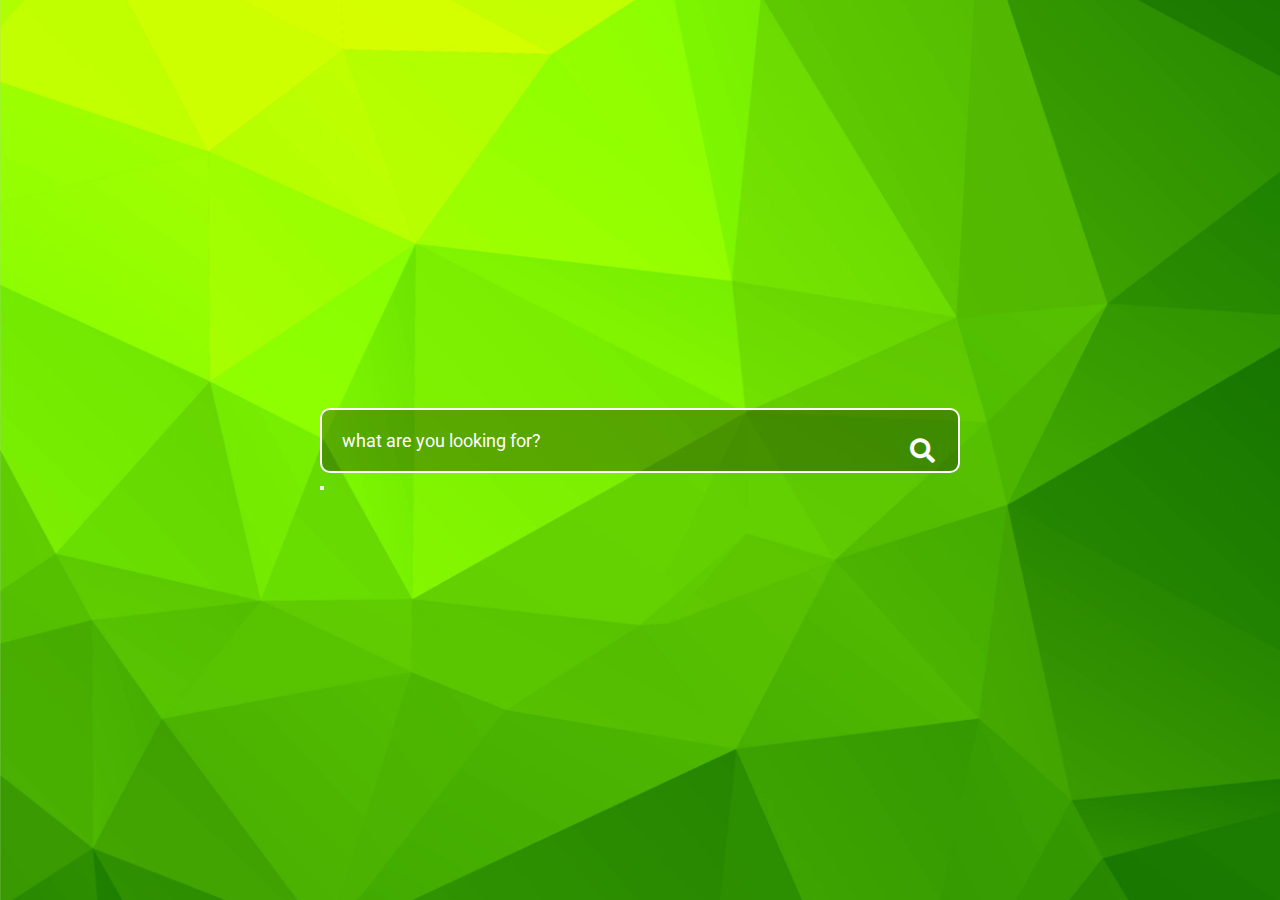
<file: index.html>
<!DOCTYPE html>
<html lang="en">
<head>
	<meta charset="UTF-8">
	<meta name="viewport" content="width=device-width, initial-scale=1.0">
	<title>Transparent Search Box</title>
	<link rel="stylesheet" href="styles.css">
	<link rel="stylesheet" href="https://use.fontawesome.com/releases/v5.6.3/css/all.css">


</head>
<body>
<div class="wrapper">
  <div class="search_box">
	<form action = "demo.py" method = "" >
      <input type="text" placeholder="what are you looking for?">
	  <button type="submit"><i class="fas fa-search"></i></button>
	</form>
  </div>
</div>
</body>
</html>
</file>
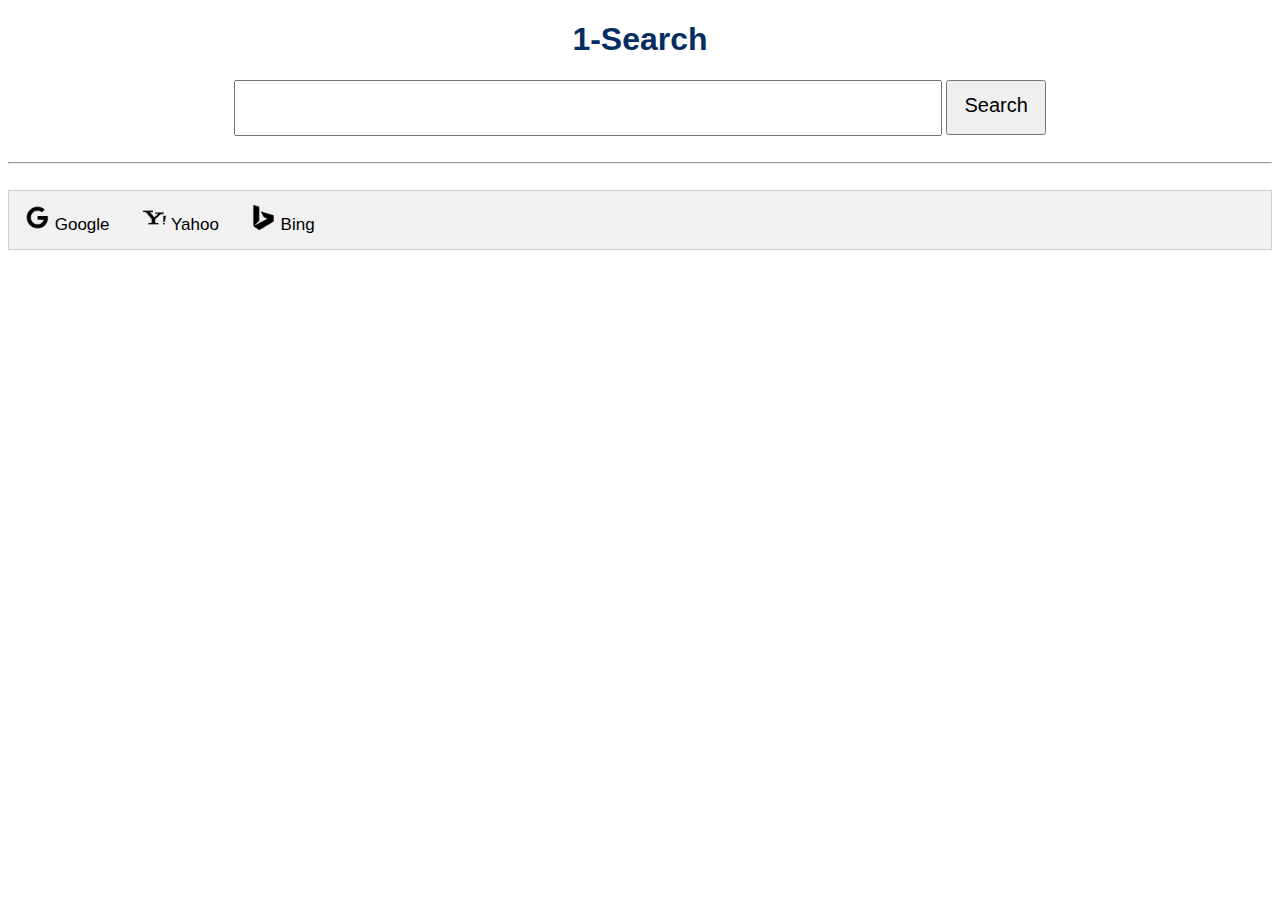
<file: 1Search/index.html>
<!DOCTYPE html>
<html>
<head>
	<title>1-Search</title>
	<link rel="stylesheet" type="text/css" href="css/css.css">
	<script type="text/javascript" src="js/js.js"></script>
</head>
<body>
	<center>

	<h1>1-Search</h1>

	<form action="index.html" onclick="showhide()">
	<input type="text" name="txt_search" id="txt_search">
	<input type="submit" name="btn_search" id="btn_search" value="Search">	
	</form>

	<br><hr><br>
	
	
	<div class="tab" id="main_tab">
	  <button class="tablinks" onclick="openCity(event, 'Google')"> <img src="assets/google_icon.png" height="25px" width="25px"> Google</button>
	  <button class="tablinks" onclick="openCity(event, 'Yahoo')"> <img src="assets/yahoo_icon.png" height="25px" width="25px"> Yahoo</button>
	  <button class="tablinks" onclick="openCity(event, 'Bing')"> <img src="assets/bing_icon.png" height="25px" width="25px"> Bing</button>
	</div>

	<div id="Google"  class="tabcontent">
	  <h3>Google</h3>
	  <p>Google Data List including their data and  url will be dsiplayed here in a list format.</p>
	</div>

	<div id="Yahoo" class="tabcontent">
	  <h3>Yahoo</h3>
	  <p>Yahoo Data List including their data and  url will be dsiplayed here in a list format.</p> 
	</div>

	<div id="Bing" class="tabcontent">
	  <h3>Bing</h3>
	  <p>Bing Data List including their data and  url will be dsiplayed here in a list format.</p>
	</div>

	</center>
</body>
</html>
</file>
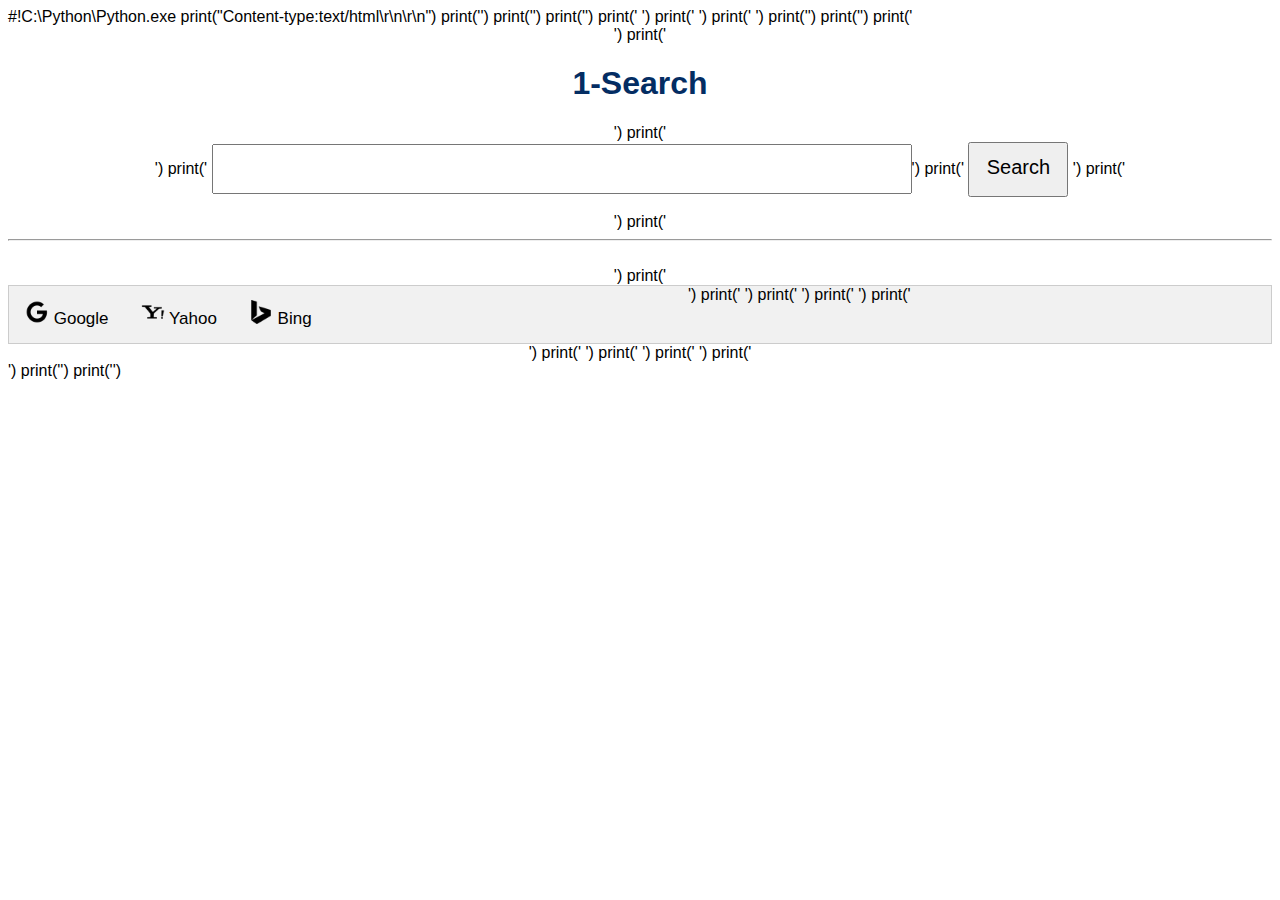
<file: htdocs_1Search/index.html>
#!C:\Python\Python.exe
print("Content-type:text/html\r\n\r\n")
print('<!DOCTYPE html>')
print('<html>')
print('<head>')
print('	<title>1-Search</title>')
print('	<link rel="stylesheet" type="text/css" href="css/css.css">')
print('	<script type="text/javascript" src="js/js.js"></script>')
print('</head>')
print('<body>')
print('	<center>')

print('	<h1>1-Search</h1>')

print('	<form action="index.html" onclick="showhide()">')
print('	<input type="text" name="txt_search" id="txt_search">')
print('	<input type="submit" name="btn_search" id="btn_search" value="Search">	')
print('	</form>')

print('	<br><hr><br>')
	
	
print('	<div class="tab" id="main_tab">')
print('	  <button class="tablinks" onclick="openCity(event, 'Google')"> <img src="assets/google_icon.png" height="24px" width="24px"> Google</button>')
print('	  <button class="tablinks" onclick="openCity(event, 'Yahoo')"> <img src="assets/yahoo_icon.png" height="24px" width="24px"> Yahoo</button>')
print('	  <button class="tablinks" onclick="openCity(event, 'Bing')"> <img src="assets/bing_icon.png" height="24px" width="24px"> Bing</button>')
print('	</div>')

print('	<div id="Google"  class="tabcontent">')
print('	  <h3>Google</h3>')
print('	  <p>Google Data List including their data and  url will be dsiplayed here in a list format.</p>')
print('	</div>')

print('	<div id="Yahoo" class="tabcontent">')
print('	  <h3>Yahoo</h3>')
print('	  <p>Yahoo Data List including their data and  url will be dsiplayed here in a list format.</p> ')
print('	</div>')

print('	<div id="Bing" class="tabcontent">')
print('	  <h3>Bing</h3>')
print('	  <p>Bing Data List including their data and  url will be dsiplayed here in a list format.</p>')
print('	</div>')

print('	</center>')
print('</body>')
print('</html>')
</file>
<file: styles.css>
@import url('https://fonts.googleapis.com/css?family=Roboto');

*{
  margin: 0;
  padding: 0;
  font-family: 'Roboto', sans-serif;
}

.wrapper{
  background: url("bg.png") no-repeat center ;
  width: 100%;
  height: 100vh;
  background-size: cover;
  display: flex;
  justify-content: center;
  align-items: center;
}

.search_box{
  width: 50%;
  position: relative;
}

.search_box input[type="text"]{
  width: 100%;
  padding: 20px;
  padding-right: 60px;
  box-sizing: border-box;
  background: rgba(0,0,0,0.3);
  border: 2px solid #fff;
  border-radius: 10px;
  font-size: 18px;
  color: #fff;
  outline: none;
}

.fa-search{
  position: absolute;
  top: 50%;
  transform: translateY(-50%);
  right: 25px;
  color: #fff;
  font-size: 25px;
}

::-webkit-input-placeholder {
  /* Chrome/Opera/Safari */
  color: #fff;
}
::-moz-placeholder {
  /* Firefox 19+ */
  color: #fff;
}
:-ms-input-placeholder {
  /* IE 10+ */
  color: #fff;
}

@media screen and (max-width: 425px){
  .search_box{
    width: 95%;
  }
}
</file>
<file: 1Search/css/css.css>
input[type="text"] {
		    height: 50px;
		    width: 700px;
		}

		input[type="submit"] {
			padding-bottom: 5px;
			height: 55px;
			width: 100px;
			font-size: 20px;
		}

		h1 {
			color: #042d63; 
			font-weight: bolder;
		}

		body {font-family: Arial;}

		.tab {
		  overflow: hidden;
		  border: 1px solid #ccc;
		  background-color: #f1f1f1;
		  display: block;
		}

		.tab button {
		  background-color: inherit;
		  float: left;
		  border: none;
		  outline: none;
		  cursor: pointer;
		  padding: 14px 16px;
		  transition: 0.3s;
		  font-size: 17px;
		}

		.tab button:hover {
		  background-color: #00005F;
		  color: #FFFFFF;
		}

		.tab button.active {
		  background-color: #ccc;
		}

		.tabcontent {
		  display: none;
		  padding: 6px 12px;
		  border: 1px solid #ccc;
		  border-top: none;
		}
</file>
<file: htdocs_1Search/css/css.css>
input[type="text"] {
		    height: 50px;
		    width: 700px;
		}

		input[type="submit"] {
			padding-bottom: 5px;
			height: 55px;
			width: 100px;
			font-size: 20px;
		}

		h1 {
			color: #042d63; 
			font-weight: bolder;
		}

		body {font-family: Arial;}

		.tab {
		  overflow: hidden;
		  border: 1px solid #ccc;
		  background-color: #f1f1f1;
		  display: block;
		}

		.tab button {
		  background-color: inherit;
		  float: left;
		  border: none;
		  outline: none;
		  cursor: pointer;
		  padding: 14px 16px;
		  transition: 0.3s;
		  font-size: 17px;
		}

		.tab button:hover {
		  background-color: #00005F;
		  color: #FFFFFF;
		}

		.tab button.active {
		  background-color: #ccc;
		}

		.tabcontent {
		  display: none;
		  padding: 6px 12px;
		  border: 1px solid #ccc;
		  border-top: none;
		}
</file>
